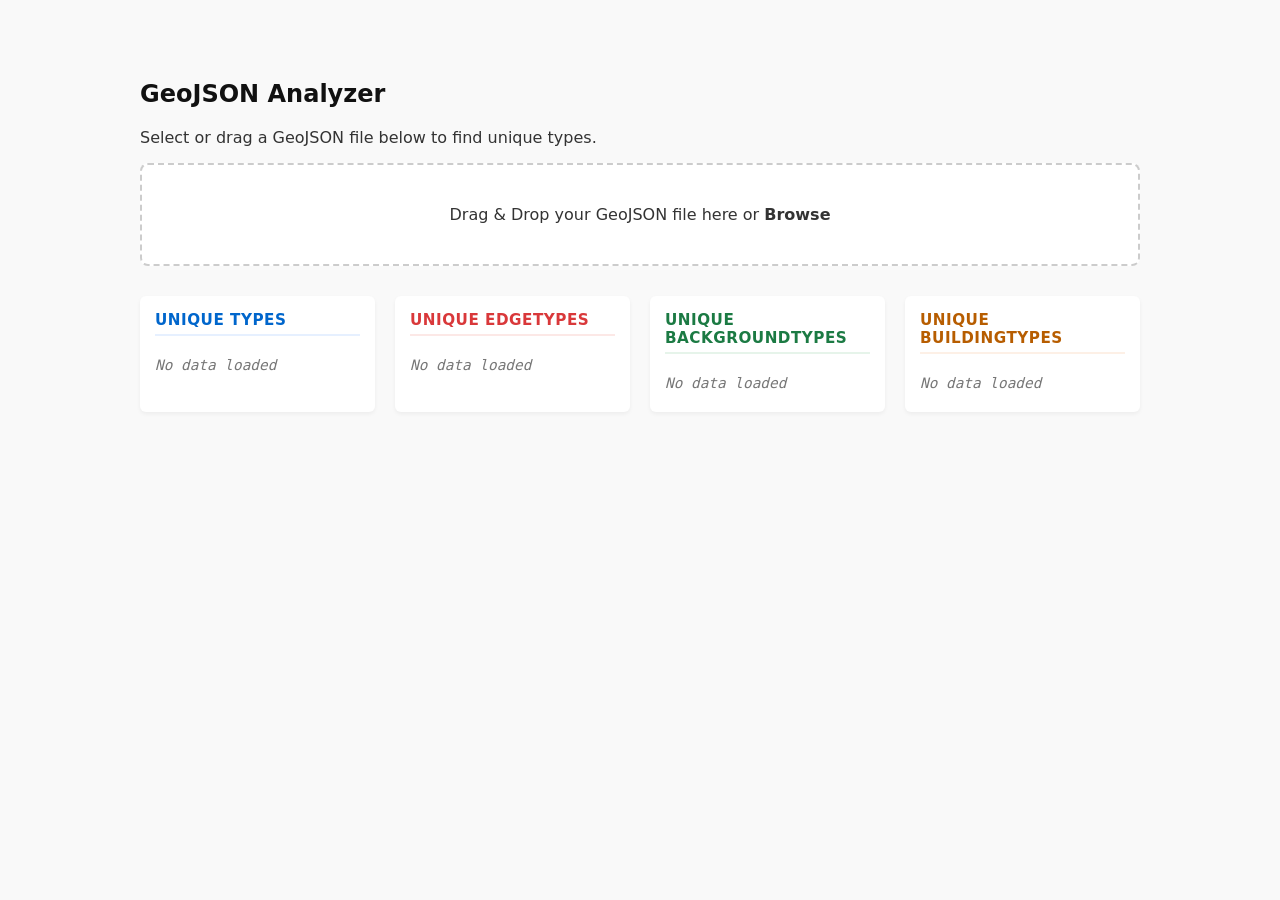
<file: geojsonanalyzer.html>
<!DOCTYPE html>
<html lang="en">
<head>
    <meta charset="UTF-8">
    <meta name="viewport" content="width=device-width, initial-scale=1.0">
    <title>GeoJSON Property Analyzer</title>
    <style>
        body {
            font-family: system-ui, -apple-system, BlinkMacSystemFont, 'Segoe UI', Roboto, sans-serif;
            max-width: 1000px; /* Increased to fit 4 columns nicely */
            margin: 40px auto;
            padding: 20px;
            background-color: #f9f9f9;
            color: #333;
        }
        h2 { color: #111; }
        .drop-zone {
            border: 2px dashed #ccc;
            border-radius: 8px;
            padding: 40px 20px;
            text-align: center;
            background: #fff;
            cursor: pointer;
            transition: border-color 0.2s;
        }
        .drop-zone:hover, .drop-zone.dragover {
            border-color: #0066cc;
            background: #f0f7ff;
        }
        input[type="file"] { display: none; }
        .results-container {
            margin-top: 30px;
            display: flex;
            gap: 20px;
            flex-wrap: wrap; /* Allows wrapping on smaller screens */
        }
        .result-box {
            flex: 1;
            min-width: 200px; /* Prevents columns from getting too squished */
            background: #fff;
            padding: 15px;
            border-radius: 6px;
            box-shadow: 0 2px 4px rgba(0,0,0,0.05);
        }
        .result-box h3 {
            margin-top: 0;
            font-size: 0.95rem;
            text-transform: uppercase;
            letter-spacing: 0.5px;
        }
        .all-types h3 { color: #0066cc; border-bottom: 2px solid #e6f0ff; padding-bottom: 5px; }
        .edge h3 { color: #d9383a; border-bottom: 2px solid #fce8e6; padding-bottom: 5px; }
        .background h3 { color: #1b7a43; border-bottom: 2px solid #e6f4ea; padding-bottom: 5px; }
        .building h3 { color: #b75d00; border-bottom: 2px solid #fdf0e6; padding-bottom: 5px; } /* New styling for building column */
        
        ul { list-style-type: none; padding: 0; margin: 10px 0 0 0; }
        li {
            padding: 6px 0;
            border-bottom: 1px solid #eee;
            font-family: monospace;
            font-size: 0.9rem;
        }
        li:last-child { border: none; }
        .error { color: #cc0000; font-weight: bold; margin-top: 15px; }
        .empty { color: #777; font-style: italic; font-size: 0.9rem; }
    </style>
</head>
<body>

    <h2>GeoJSON Analyzer</h2>
    <p>Select or drag a GeoJSON file below to find unique types.</p>

    <div class="drop-zone" id="dropZone">
        <span id="dropText">Drag & Drop your GeoJSON file here or <strong>Browse</strong></span>
        <input type="file" id="fileInput" accept=".geojson,.json">
    </div>

    <div id="errorMessage" class="error"></div>

    <div class="results-container">
        <div class="result-box all-types">
            <h3>Unique types</h3>
            <ul id="typeList"><li class="empty">No data loaded</li></ul>
        </div>
        <div class="result-box edge">
            <h3>Unique edgeTypes</h3>
            <ul id="edgeList"><li class="empty">No data loaded</li></ul>
        </div>
        <div class="result-box background">
            <h3>Unique backgroundTypes</h3>
            <ul id="backgroundList"><li class="empty">No data loaded</li></ul>
        </div>
        <!-- New column for buildingTypes -->
        <div class="result-box building">
            <h3>Unique buildingTypes</h3>
            <ul id="buildingList"><li class="empty">No data loaded</li></ul>
        </div>
    </div>

    <script>
        const dropZone = document.getElementById('dropZone');
        const fileInput = document.getElementById('fileInput');
        const dropText = document.getElementById('dropText');
        
        const typeList = document.getElementById('typeList');
        const edgeList = document.getElementById('edgeList');
        const backgroundList = document.getElementById('backgroundList');
        const buildingList = document.getElementById('buildingList'); // New reference
        
        const errorMessage = document.getElementById('errorMessage');

        // Setup triggers
        dropZone.addEventListener('click', () => fileInput.click());
        fileInput.addEventListener('change', (e) => handleFile(e.target.files[0]));

        // Drag and drop handlers
        dropZone.addEventListener('dragover', (e) => {
            e.preventDefault();
            dropZone.classList.add('dragover');
        });
        dropZone.addEventListener('dragleave', () => dropZone.classList.remove('dragover'));
        dropZone.addEventListener('drop', (e) => {
            e.preventDefault();
            dropZone.classList.remove('dragover');
            if (e.dataTransfer.files.length > 0) {
                handleFile(e.dataTransfer.files[0]);
            }
        });

        function handleFile(file) {
            if (!file) return;
            dropText.textContent = `Analyzing: ${file.name}`;
            errorMessage.textContent = '';

            const reader = new FileReader();
            reader.onload = function(e) {
                try {
                    const geojson = JSON.parse(e.target.result);
                    analyzeGeoJSON(geojson);
                } catch (err) {
                    errorMessage.textContent = "Error: Invalid JSON/GeoJSON file format.";
                    resetLists();
                }
            };
            reader.readAsText(file);
        }

        function analyzeGeoJSON(data) {
            const allTypes = new Set();
            const edgeTypes = new Set();
            const backgroundTypes = new Set();
            const buildingTypes = new Set(); // New Set for buildingTypes

            // Extract features safely
            const features = data.features || (data.type === 'Feature' ? [data] : []);

            features.forEach(feature => {
                const props = feature.properties;
                if (!props) return;

                // Collect all unique base types
                if (props.type !== undefined) {
                    allTypes.add(props.type);
                }

                // Collect specific sub-types based on base type
                if (props.type === 'EDGE' && props.edgeType !== undefined) {
                    edgeTypes.add(props.edgeType);
                } else if (props.type === 'BACKGROUND' && props.backgroundType !== undefined) {
                    backgroundTypes.add(props.backgroundType);
                } else if (props.type === 'BUILDING' && props.buildingType !== undefined) {
                    // New logic to catch buildingType
                    buildingTypes.add(props.buildingType);
                }
            });

            updateListDisplay(typeList, Array.from(allTypes));
            updateListDisplay(edgeList, Array.from(edgeTypes));
            updateListDisplay(backgroundList, Array.from(backgroundTypes));
            updateListDisplay(buildingList, Array.from(buildingTypes)); // Update new column
        }

        function updateListDisplay(element, items) {
            element.innerHTML = '';
            if (items.length === 0) {
                element.innerHTML = '<li class="empty">None found</li>';
                return;
            }
            items.sort().forEach(item => {
                const li = document.createElement('li');
                li.textContent = item === null ? 'null' : item;
                element.appendChild(li);
            });
        }

        function resetLists() {
            typeList.innerHTML = '<li class="empty">No data loaded</li>';
            edgeList.innerHTML = '<li class="empty">No data loaded</li>';
            backgroundList.innerHTML = '<li class="empty">No data loaded</li>';
            buildingList.innerHTML = '<li class="empty">No data loaded</li>'; // Reset new column
        }
    </script>
</body>
</html>
</file>
